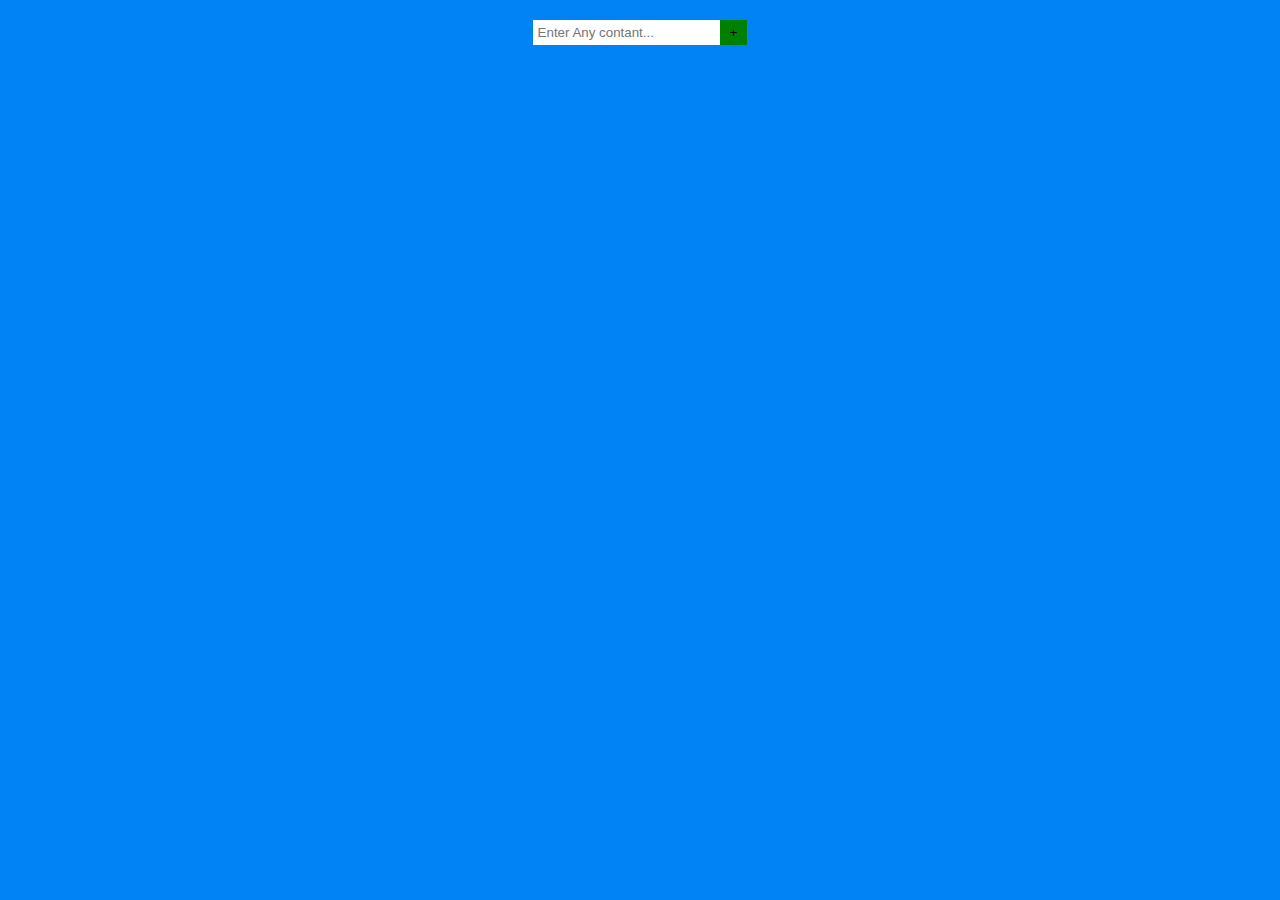
<file: toDo basic/index.html>
<!DOCTYPE html>
<html lang="en">
<head>
    <meta charset="UTF-8">
    <meta http-equiv="X-UA-Compatible" content="IE=edge">
    <meta name="viewport" content="width=device-width, initial-scale=1.0">
    <title>Document</title>
    <link rel="stylesheet" href="./style.css">
    
</head>
<body>
    <div id="toDo">
        <input type="text" name="input"  id="input-value" placeholder="Enter Any contant..."><button id="addContant">+</button>
        <div id="toDoContant">

        </div>
    </div>
    
    <script src="javascript.js">


    </script>
</body>
</html>
</file>
<file: toDo basic/style.css>
*{
    padding: 0;margin: 0;box-sizing: border-box;
}
body{
    background-color: rgb(1, 131, 245);
    display: flex;
    text-align: center;
    justify-content: center;
    width: 100%;height: 100vh;
}
.toDo{
    justify-content: center;
    text-align: center;
    align-items: center;
    width: 250px;
    background-color: rgb(2, 238, 73);
  padding: 10px;
}
.toDoContant{
margin: 10px;
align-items: center;
text-align: center;
background-color: rgb(197, 153, 153);
}
input{
    border: none;
    background-color: none;
    outline: none;
    padding: 5px;
    margin-top: 20px;
}
button{
   padding: 5px 10px;
   border: none;
   outline: none;
   background-color: green;
}
p{
color: rgb(255, 255, 255);
}
.toDoList{
    text-align: start;
    margin: 5px;
    padding: 5px;
}
</file>
